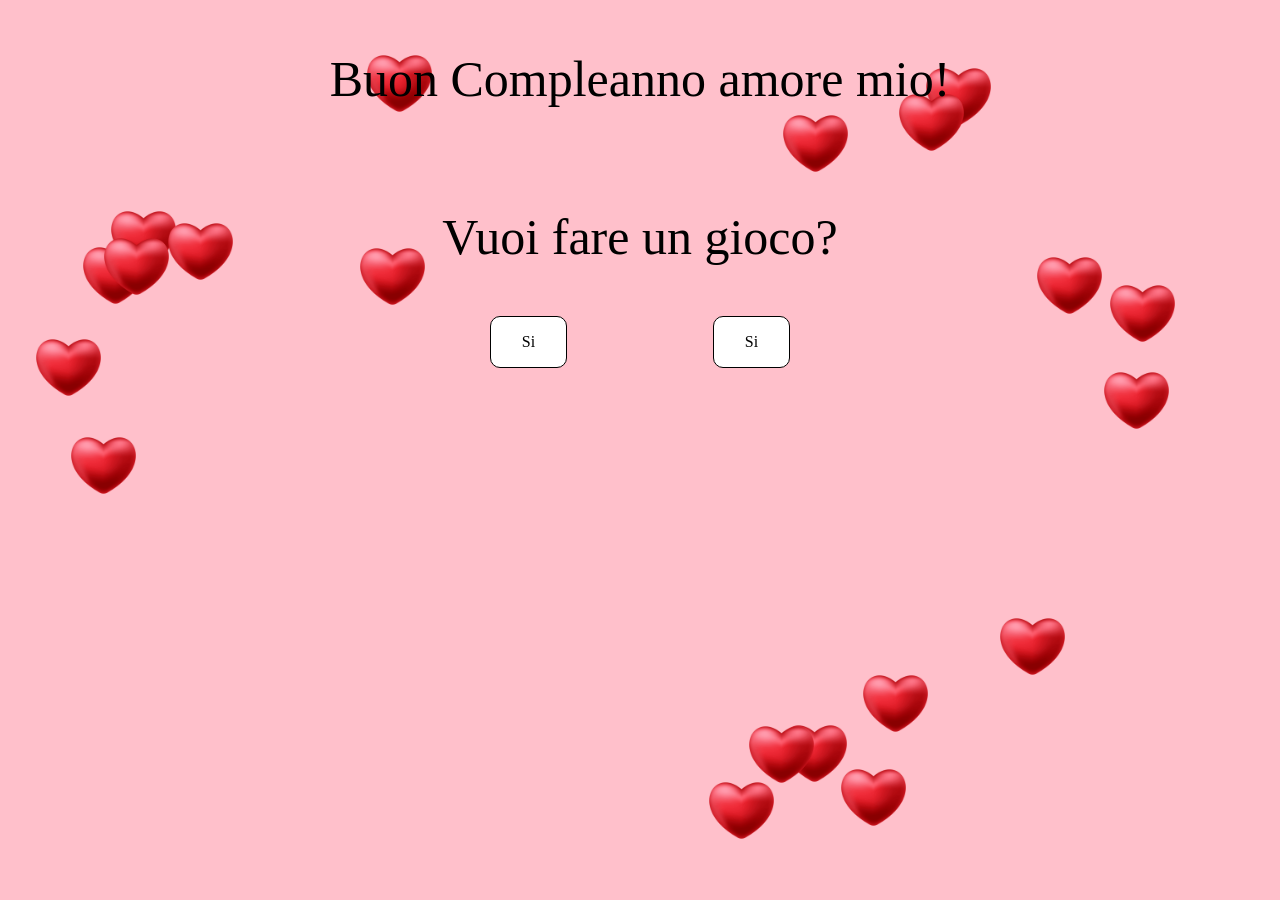
<file: index.html>
<!DOCTYPE html>
<html lang="it"> 
<head>
    <title>Buon Compleanno!</title>
        <link rel="stylesheet" href="css/style.css">
        <link rel="icon" href="img/icona.png">
    </head>
<body>
    <p id="Compleanno">Buon Compleanno amore mio!</p>
    <p id="domanda">Vuoi fare un gioco?</p>
    
    <div id="bottoni">
        <a class="bottone" href="html/foglio1.html" target="_blank" rel="noopener noreferrer">Si</a>
        <a class="bottone" href="html/foglio1.html" target="_blank" rel="noopener noreferrer">Si</a>
    </div>

    <script src="js/script.js"></script>
</body>
</html>
</file>
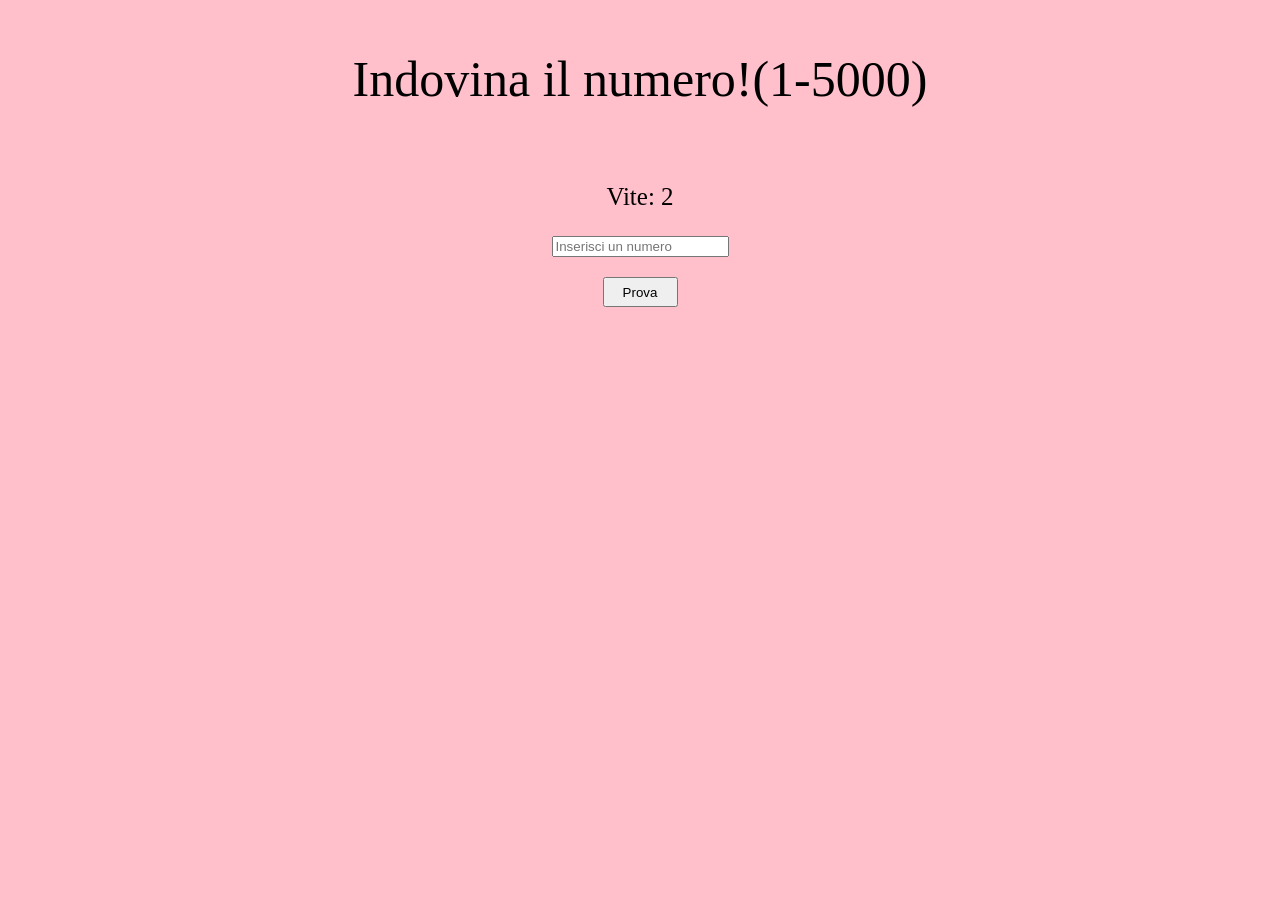
<file: html/foglio1.html>
<!DOCTYPE html>
<html lang="it"> 
<head>
    <title>Buon Compleanno!</title>
        <link rel="stylesheet" href="../css/style1.css"> <!-- sistemare -->
        <link rel="icon" href="../img/icona.png">
    </head>
<body>
    
    <p id="indovina">Indovina il numero!(1-5000)</p>
    
    <p id="vite">Vite: 2</p>
    <input type="number" id="numero" placeholder="Inserisci un numero">
    <button onclick="controllaNumero()" id="bottone">Prova</button>
    <p id="risultato"></p>
    <div id="indizi"></div>
    <script src="../js/script1.js"></script>
</body>
</html>
</file>
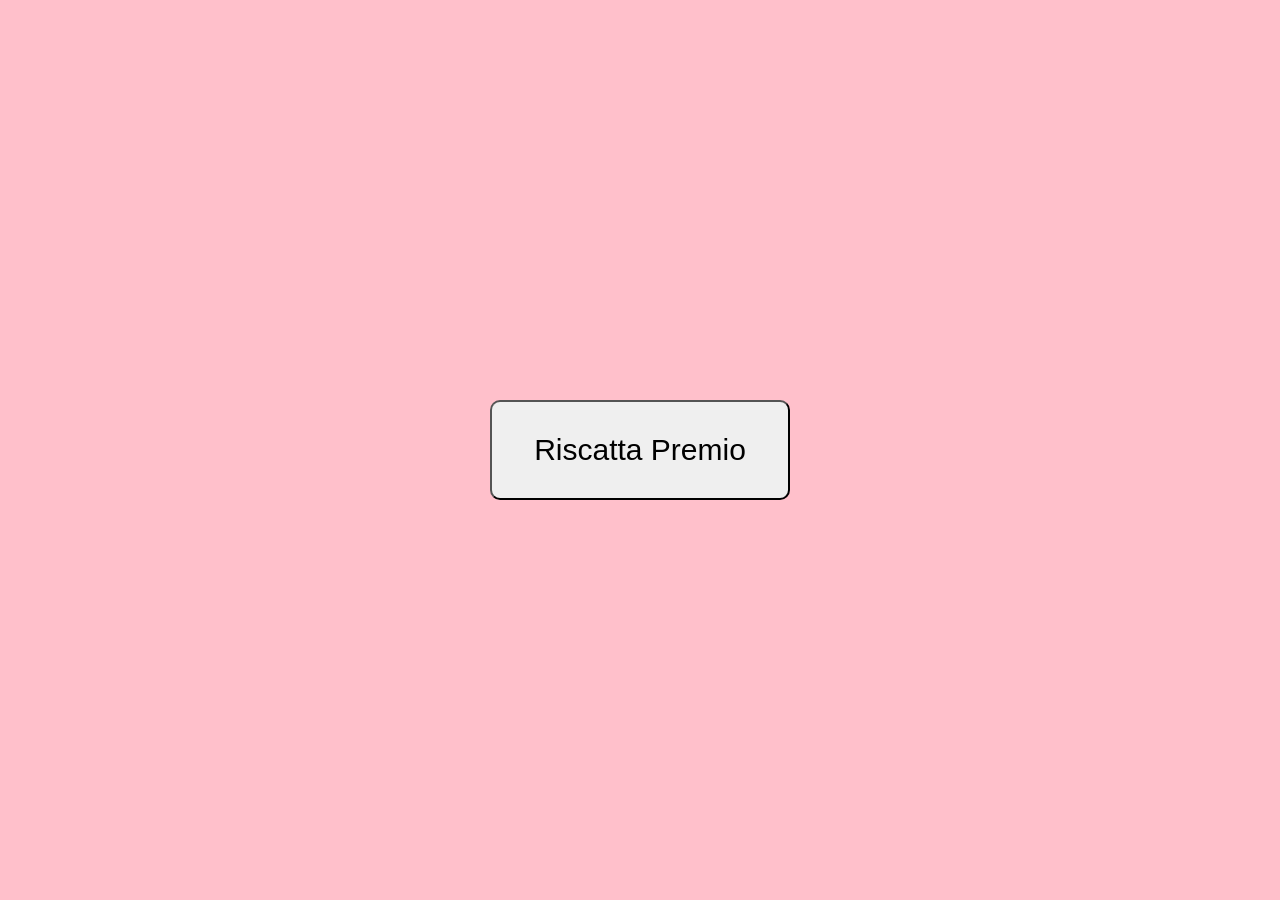
<file: html/foglio2.html>
<!DOCTYPE html>
<html lang="it"> 
<head>
    <title>Buon Compleanno!</title>
        <link rel="stylesheet" href="../css/style2.css"> <!-- sistemare -->
        <link rel="icon" href="../img/icona.png">
    </head>
<body>

    <button id="premio">Riscatta Premio</button>
    
    <script src="../js/script2.js"></script>
</body>
</html>
</file>
<file: css/style.css>
#Compleanno{
    font-size: 50px;
    text-align: center;
}

#domanda{
    font-size: 50px;
    text-align: center;
}

body{
    margin: 0;
    height: 100vh;
    display: flex;
    flex-direction: column;
    align-items: center;
    background-color: pink;
    overflow: hidden;
}

#bottoni {
    display: flex;
    justify-content: space-between;
    width: 300px;
}

.bottone {
    display: flex;
    justify-content: center;
    align-items: center;

    height: 50px;
    width: 75px;

    text-decoration: none;
    color: black;
    background-color: white;
    border: 1px solid black;
    border-radius: 10px;

    cursor: pointer;
}


/*.bottone {
    height: 50px;
    width: 75px;
}*/

.icona-casuale {
    position: absolute;
    width: 75px;
    height: 75px;
    z-index: -1;
    animation: fluttua 3s ease-in-out infinite;
}

@keyframes fluttua {
    0% {
        transform: translate(0, 0);
    }

    50% {
        transform: translate(10px, -15px);
    }

    100% {
        transform: translate(0, 0);
    }
}
</file>
<file: css/style1.css>
body{
    margin: 0;
    height: 100vh;
    display: flex;
    flex-direction: column;
    align-items: center;
    background-color: pink;
    overflow: hidden;
}

#indovina{
    font-size: 50px;
    text-align: center;
}

#vite{
    font-size: 25px;
}

#bottone{
    width: 75px;
    height: 30px;
    margin-top: 20px;
    cursor: pointer;
}

.bottone-continua {
    width: 200px;
    height: 35px;
    margin-top: 20px;
}

.risultato{
    margin-top: 20px;
    font-size: 40px;
    width: auto;
}

.icona-casuale {
    position: absolute;
    width: 75px;
    height: 75px;
    z-index: -1;
    animation: fluttua 3s ease-in-out infinite;
}

@keyframes fluttua {
    0% {
        transform: translate(0, 0);
    }

    50% {
        transform: translate(10px, -15px);
    }

    100% {
        transform: translate(0, 0);
    }
}
</file>
<file: css/style2.css>
body{
    margin: 0;
    height: 100vh;
    display: flex;
    flex-direction: column;
    align-items: center;
    background-color: pink;
    overflow: hidden;
    justify-content: center;

}

#premio {
    width: 300px;
    height: 100px;
    font-size: 30px;
    cursor: pointer;
    border-radius: 10px;
    border-color: black;
}

#rosa {
    width: 100px;
    height: auto;
    transition: width 1s ease; 
    transform: 1s ease;
}

#rosa.rosa-grande {
    width: 400px;
    transform: translateY(-135px);
}

.icona-casuale {
    position: absolute;
    width: 75px;
    height: 75px;
    z-index: -1;
    animation: fluttua 3s ease-in-out infinite;
}

@keyframes fluttua {
    0% {
        transform: translate(0, 0);
    }

    50% {
        transform: translate(10px, -15px);
    }

    100% {
        transform: translate(0, 0);
    }
}
</file>
